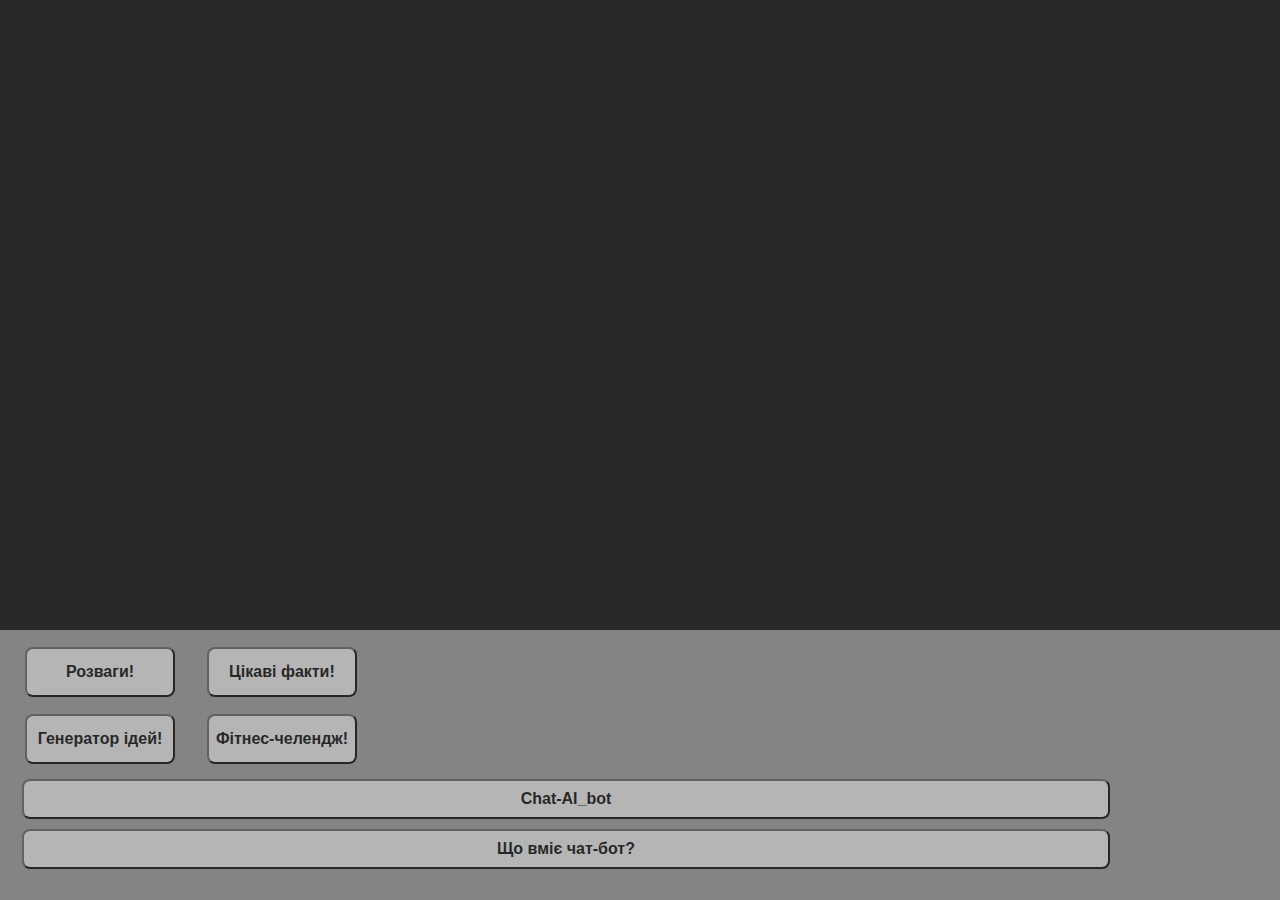
<file: index.html>
<!DOCTYPE html>
<html lang="en">
<head>
  <meta charset="UTF-8">
  <meta http-equiv="X-UA-Compatible" content="IE=Edge">
  <meta name="viewport" content="width=device-width, initial-scale=1">

  <title>AI_bot</title>
  
  <!-- HTML -->
  

  <!-- Custom Styles -->
  <link rel="stylesheet" href="style.css">
</head>

<link rel="icon" type="image/png" href="photo/hacker.png" sizes="32x32">
<body>
  
<div id="container" class="container">
  <p class="p1">Вас вітає AI_bot!</p>
  <div class="message1">
      <p class="p2">AI_bot:<br> "Я стану твоїм найкращим другом...😉"</p>
  </div>
  </div>
<div class="navigation">
  <div class="button1">
    <button class="button" onclick="location.href='Funi/funi.html'">Розваги!</button>
    <button class="button" onclick="location.href='InterestingFact/fact.html'">Цікаві факти!</button>
  </div>
  <div class="button2">
    <button class="button" onclick="location.href='Idia/idia.html'">Генератор ідей!</button>
    <button class="button" onclick="location.href='Fitness/fitness.html'">Фітнес-челендж!</button>
  </div>
        <button class="chat" onclick="location.href='Chat-AI_bot/chat.html'" >Chat-AI_bot</button>
          <button class="button_bot" onclick="bot()" >Що вміє чат-бот?</button>
</div>

</body>
  <script src="main.js"></script>
</html>
</file>
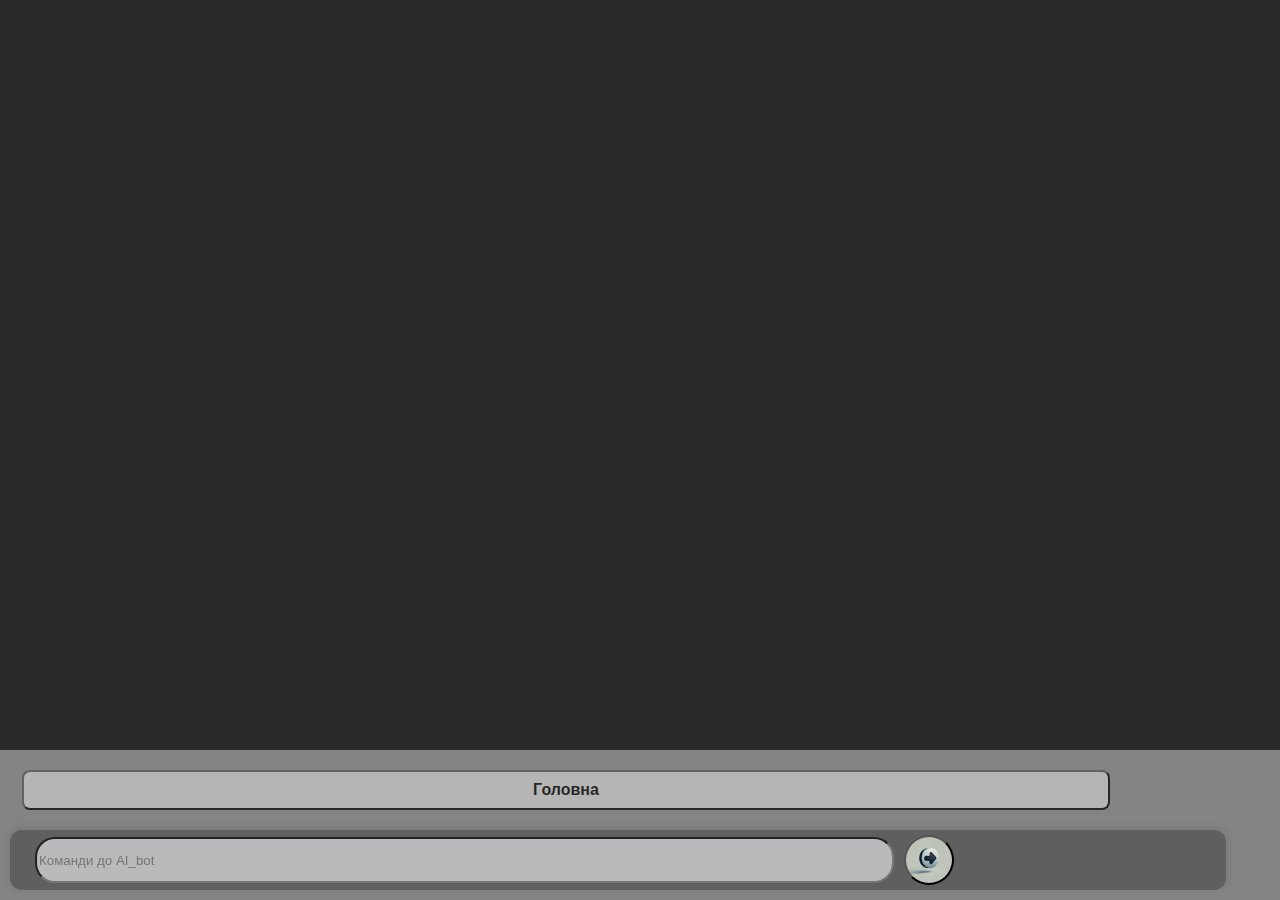
<file: Chat-AI_bot/chat.html>
<!DOCTYPE html>
<html>

<head>
  <meta charset="UTF-8">
  <meta name="viewport" content="width=device-width, initial-scale=1">
  <title>Chat-AI_bot</title>
</head>
<link rel="icon" type="image/png" href="../photo/hacker.png" sizes="32x32">
<link rel="stylesheet" href="chat.css" />
<body>
    <div id="container" class="container">
  <div class="message1">
      <p class="p2">AI_bot:<br>"Чим я можу допомогти?"</p>
  </div>
  
<div class="command">
  <p class="p2">AI_bot:<br>"Не бажаєш переглянути команди?😉"</p>
  <button class="button_command" onclick="command()">Переглянути команди!</button>
</div>
</div>
<div class="navigation" id="navigation">

    <button class="button_home" onclick="location.href='../index.html'" >Головна</button>
</div>

</body>
  <div class="input_global">
    <input type="text" onclick="animation()" class="input" id="input" placeholder="Команди до AI_bot" />
    <button class="button_nav" onclick="global_Check ()"></button>
  </div>
<script src="chat.js"></script>
</html>
</file>
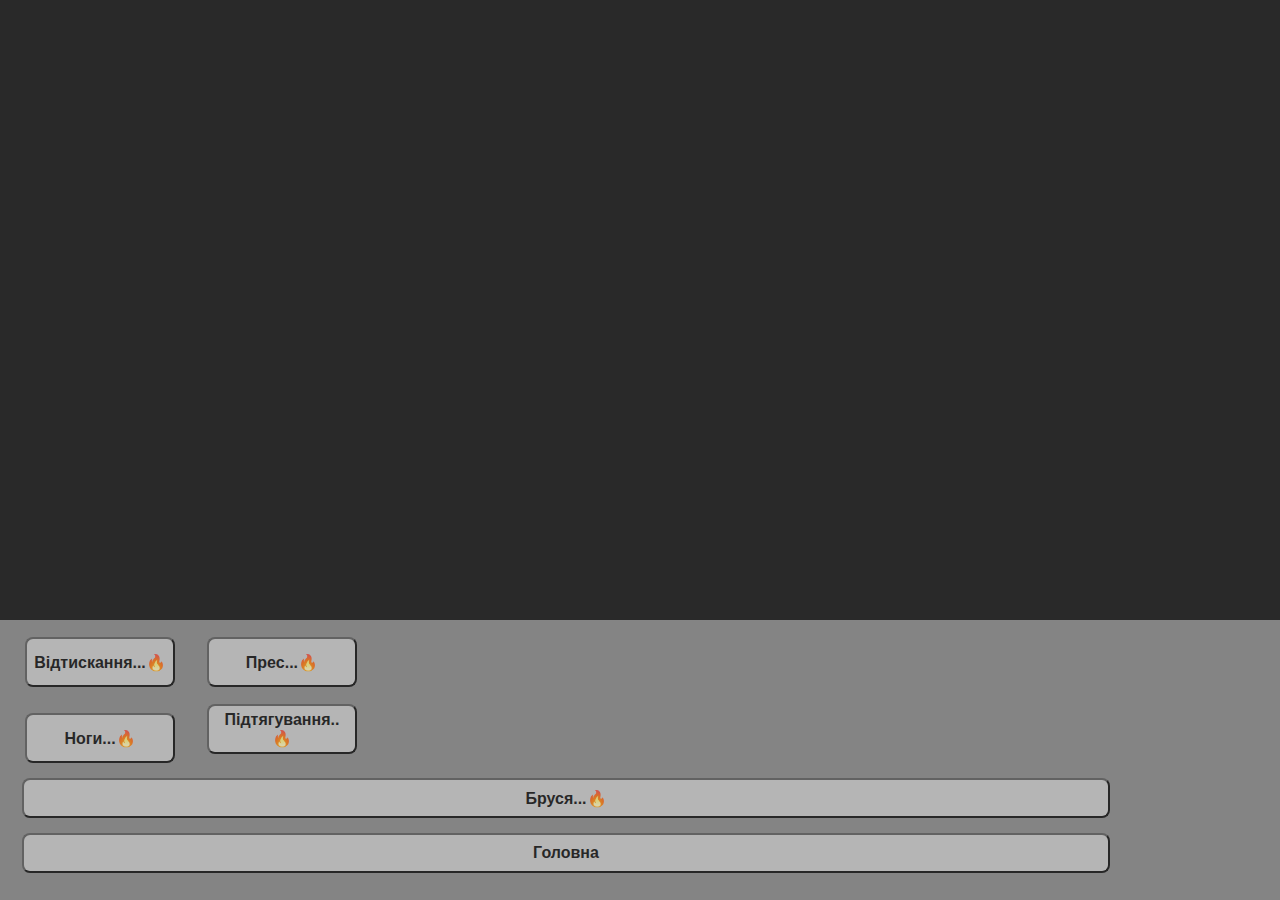
<file: Fitness/fitness.html>
<!DOCTYPE html>
<html>

<head>
  <meta charset="UTF-8">
  <meta name="viewport" content="width=device-width, initial-scale=1">
  <title>fitness</title>
</head>
<link rel="icon" type="image/png" href="../photo/hacker.png" sizes="32x32">

    <link rel="stylesheet" href="fitness.css">
<body>
  <div id="container" class="container">
  <div class="message1">
      <p class="p2">AI_bot:<br> "Тут ти знайдеш безліч челенджів із різних видів спорту, спробуй перевірити свою силу...🔥😉"</p>
  </div>
  </div>
  
  <div class="navigation">
  <div class="button1">
    <button class="button" onclick="gum1()">Відтискання...🔥</button>
    <button class="button" onclick="gum2()">Прес...🔥</button>
  </div>
  <div class="button2">
    <button class="button" onclick="gum3()">Ноги...🔥</button>
    <button class="button" onclick="gum4()">Підтягування..🔥</button>
  </div>
      <button class="button_universal" onclick="gum5()" >Бруся...🔥</button>
    <button class="button_universal" onclick="location.href='../index.html'" >Головна</button>
</div>
</body>
  <script src="fitness.js"></script>
</html>
</file>
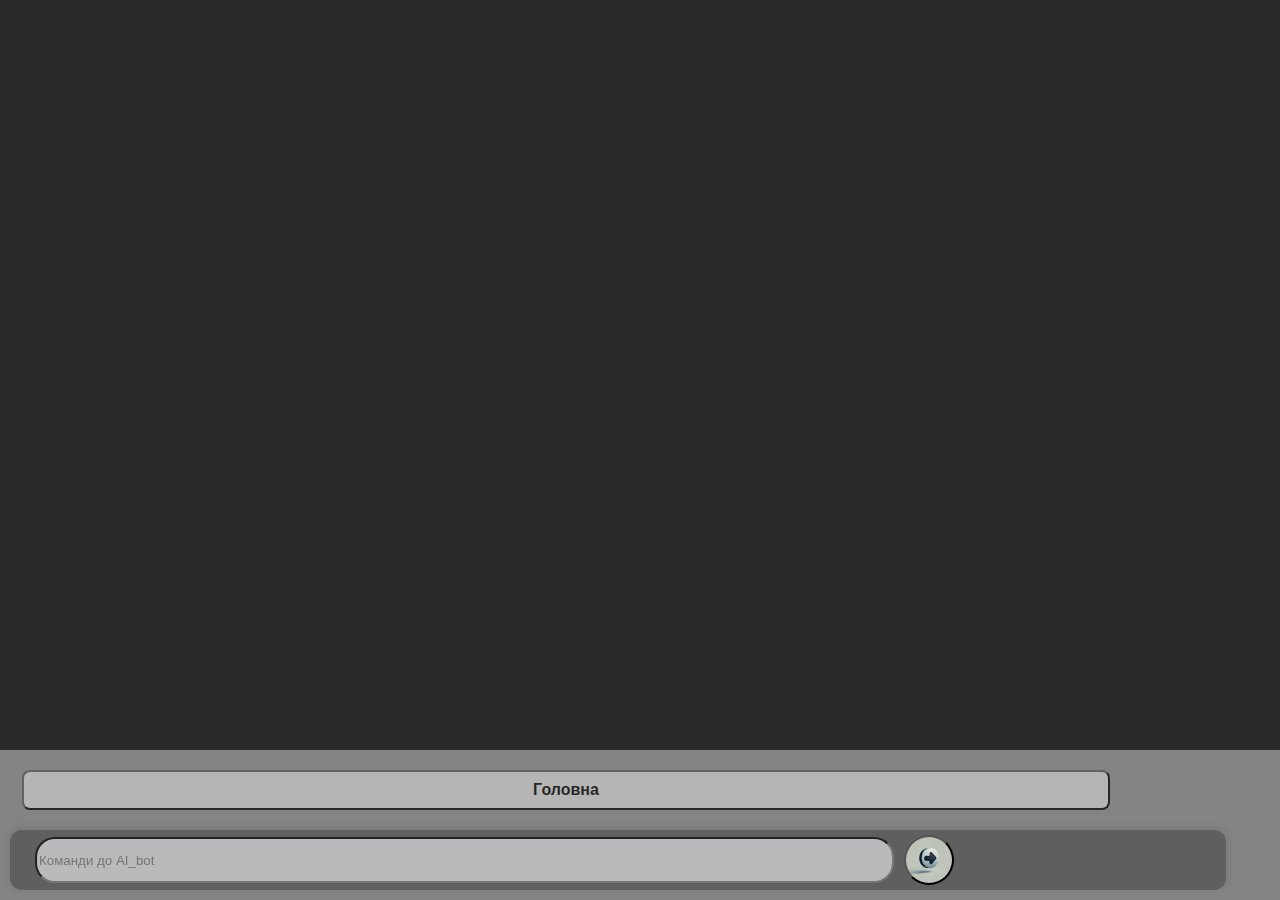
<file: Funi/funi.html>
<!DOCTYPE html>
<html>

<head>
  <meta charset="UTF-8">
  <meta name="viewport" content="width=device-width, initial-scale=1">
  <title>funi</title>
</head>
<link rel="icon" type="image/png" href="../photo/hacker.png" sizes="32x32">

  <link rel="stylesheet" href="funi.css">
<body>
    <div id="container" class="container">
  <div class="message1">
      <p class="p2">AI_bot:<br>Сьогодні я в ролі: 'парку розваг на мінімалках'...😉"</p>
  </div>
  
<div class="command">
  <p class="p2">AI_bot:<br>"Не бажаєш переглянути команди?😉"</p>
  <button class="button_command" onclick="command()">Переглянути команди!</button>
</div>
</div>
<div class="navigation" id="navigation">

    <button class="button_home" onclick="location.href='../index.html'" >Головна</button>
</div>
  <div class="input_global">
    <input type="text" onclick="animation()" class="input" id="input" placeholder="Команди до AI_bot" />
    <button class="button_nav" onclick="global_Check ()"></button>
  </div>
</body>
  <script src="funi.js"></script>
</html>
</file>
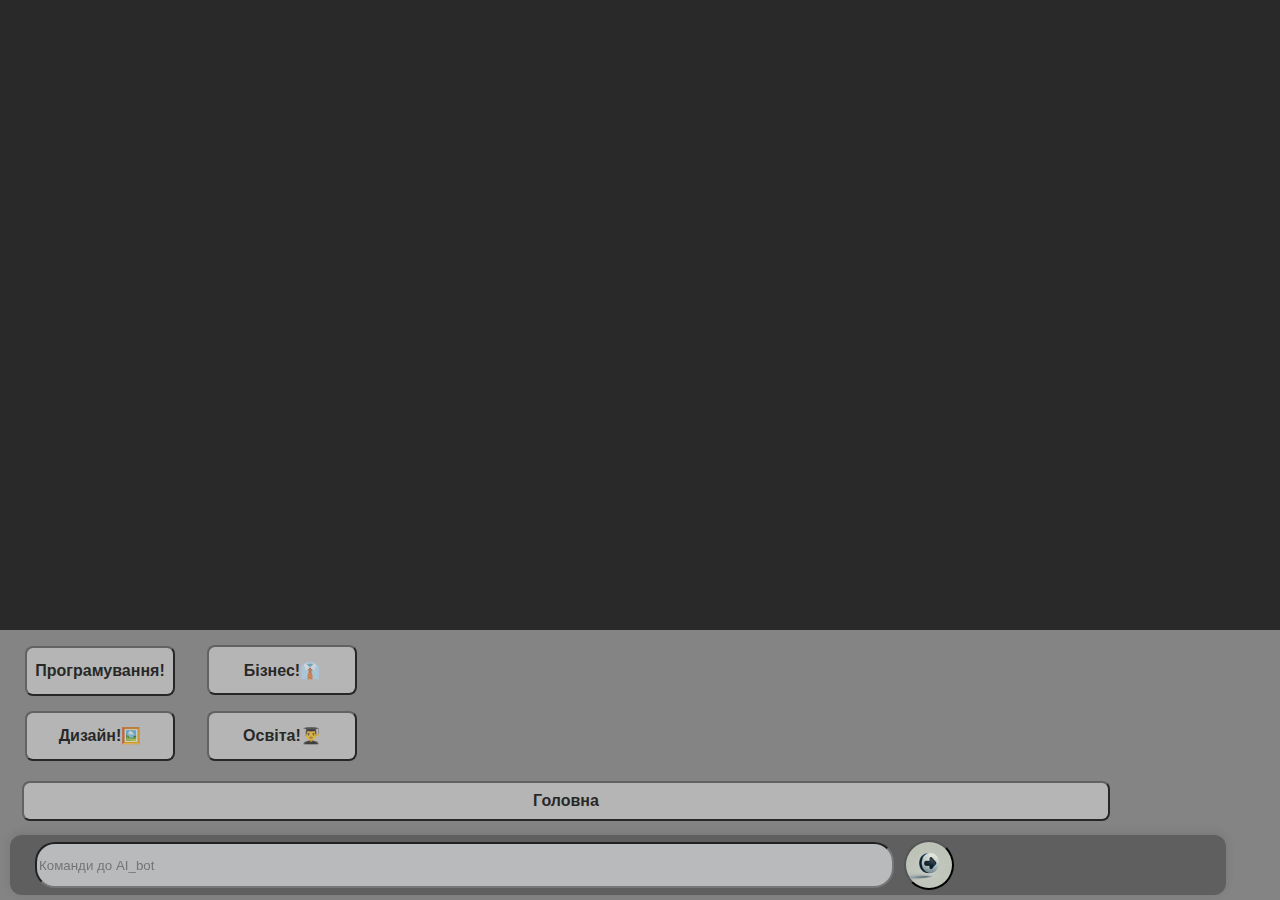
<file: Idia/idia.html>
<!DOCTYPE html>
<html>

<head>
  <meta charset="UTF-8">
  <meta name="viewport" content="width=device-width, initial-scale=1">
  <title>idia</title>
</head>
<link rel="icon" type="image/png" href="../photo/hacker.png" sizes="32x32">

  <link rel="stylesheet" href="idia.css">
<body>
 <div id="container" class="container">
  <div class="message1">
      <p class="p2">AI_bot:<br>"Тут зібрані тільки найкращі ідеї для твоєї справи...😉"</p>
     </div>
     
      <div class="command">
  <p class="p2">AI_bot:<br>"Не бажаєш переглянути команди?😉"</p>
  <button class="button_command" onclick="command()">Переглянути команди!</button>
</div>
</div>
</div>
<div class="navigation" id="navigation">

  <div class="button1">
    <button class="button" onclick="IT()">Програмування!</button>
    <button class="button" onclick="business()">Бізнес!👔</button>
  </div>
  <div class="button2">
    <button class="button" onclick="disain()">Дизайн!🖼️</button>
    <button class="button" onclick="osvita()">Освіта!👨‍🎓</button>
  </div>
    <button class="button_home" onclick="location.href='../index.html'" >Головна</button>

</div>
  <div class="input_global">
    <input type="text" onclick="animation()" class="input" id="input" placeholder="Команди до AI_bot" />
        <button class="button_nav" onclick="global_Check()"></button>
    </div>
</body>
  <script src="idia.js"></script>
</html>
</file>
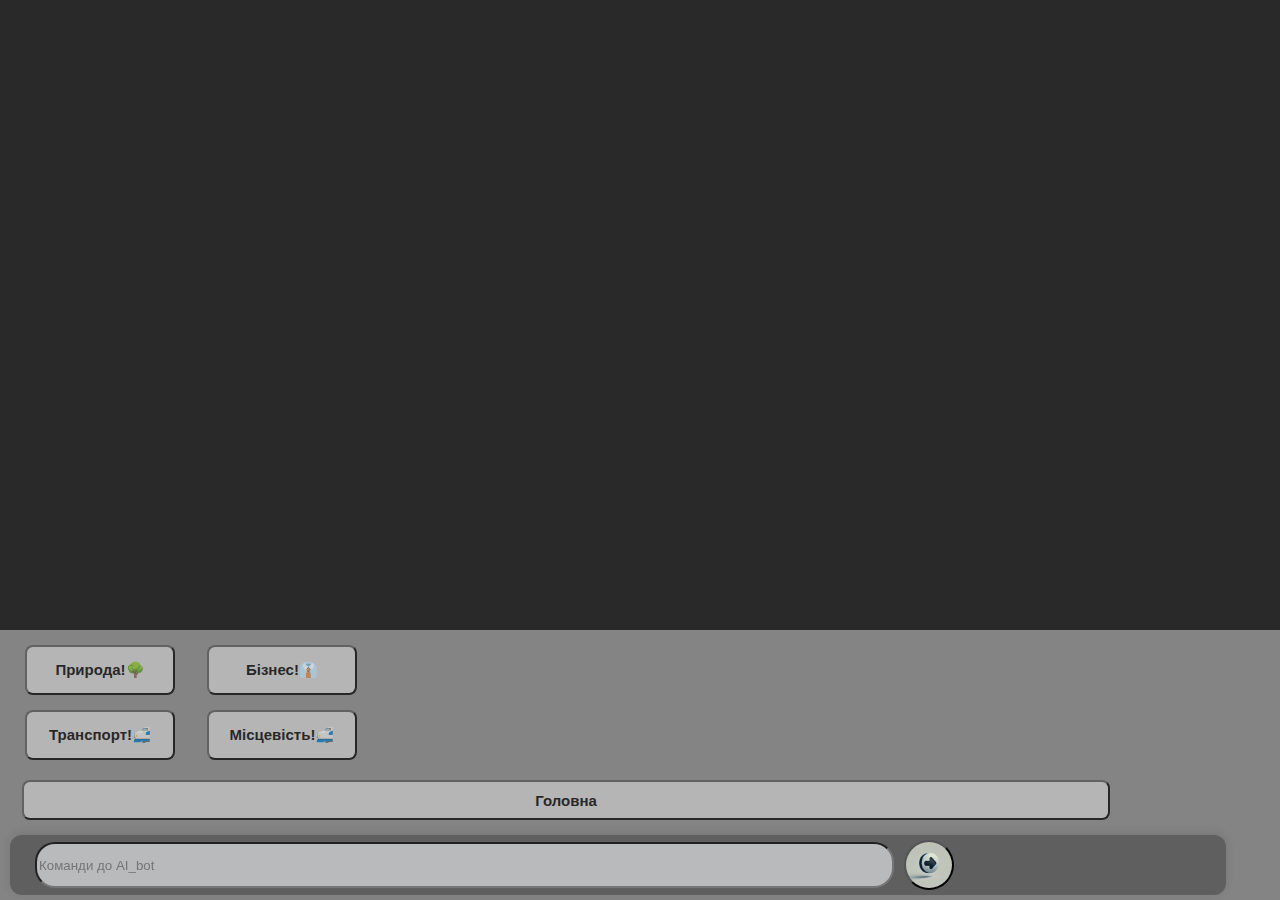
<file: InterestingFact/fact.html>
<!DOCTYPE html>
<html>

<head>
  <meta charset="UTF-8">
  <meta name="viewport" content="width=device-width, initial-scale=1">
  <title>interestingFact</title>
</head>
<link rel="icon" type="image/png" href="../photo/hacker.png" sizes="32x32">

  <link rel="stylesheet" href="fact.css">
<body>
  <div id="container" class="container">
  <div class="message1">
      <p class="p2">AI_bot:<br>"Тут зібрано в районі 3000 фактів...🤯😉"</p>
  </div>
  
<div class="command">
  <p class="p2">AI_bot:<br>"Не бажаєш переглянути команди?😉"</p>
  <button class="button_command" onclick="command()">Переглянути команди!</button>
</div>
</div>

<div class="navigation" id="navigation">


  <div class="button1">
    <button class="button" onclick="forest()">Природа!🌳</button>
    <button class="button" onclick="bisnes()">Бізнес!👔</button>
  </div>
  <div class="button2">
    <button class="button" onclick="transport()">Транспорт!🚅</button>
    <button class="button" onclick="locationFact()">Місцевість!🚅</button>
  </div>
    <button class="button_home" onclick="location.href='../index.html'" >Головна</button>

</div>
  <div class="input_global">
    <input type="text" onclick="animation()" class="input" id="input" placeholder="Команди до AI_bot" />
    <button class="button_nav" onclick="global_Check ()"></button>
   </div>
</body>
  <script src="fact.js"></script>
</html>
</file>
<file: style.css>
body {
    font-size: 25px;
    font-weight: bold;
    font-family: Arial, Helvetica, sans-serif;
    background: #292929;
}
.container{
  word-wrap: break-word;
  overflow-wrap: break-word;
  white-space: normal;
  height: auto;
  padding-bottom: 300px;
  opacity: 0;
  transform: translateY(30px);
  animation: bloxUp 2s ease-out forwards;
}
@keyframes bloxUp{
  to{
    opacity: 1;
    transform: translateY(0);
    ;
  }
}
.p1{
  font-size: 30px;
  font-weight: bold;
  text-align: center;
  color: #D5D4D4;
}
.message1{
  margin: 15px 0px 0px 10px;
  width: 300px;
  height: 60px;
  text-align: justify;
  padding: 10px 5px 20px 5px;
  border-radius:12px;
  background: #6F6F6F
  
  
}
.p2{
  font-size: 20px;
  font-weight: bold;
  text-align: left;
  color: #D5D4D4;
  margin: 0px 0px 0px 7px;
}
.navigation{
  position: fixed;
  bottom:0; 
  left: 0;
  width: 100%;
  height: 270px;
  background: #848484;
}

.button{
  width: 150px;
  height: 50px;
  margin: 17px 0px 0px 25px;
  border-radius: 8px;
  opacity: 70%;
  background: #CBCBCB;
  font-weight: bold;
  font-size: 1rem;
  cursor: pointer;
}
.button_bot{
  width: 85%;
  height: 40px;
  margin: 10px 0px 0px 22px;
  border-radius:8px;
  opacity: 70%;
  background: #CBCBCB;
  font-weight: bold;
  font-size: 1rem;
  cursor: pointer;
  
}
.chat{
  width: 85%;
  height: 40px;
  margin: 15px 0px 0px 22px;
  border-radius:8px;
  opacity: 70%;
  background: #CBCBCB;
  font-weight: bold;
font-size: 1rem;
cursor: pointer;
}
</file>
<file: Chat-AI_bot/chat.css>
body {
    font-size: 25px;
    font-weight: bold;
    font-family: Arial, Helvetica, sans-serif;
    background: #292929;
    padding-bottom: 30px;
}
.container{
  word-wrap: break-word;
  overflow-wrap: break-word;
  white-space: normal;
  height: auto;
  padding-bottom: 280px;
  opacity: 0;
transform: translateY(30px);
animation: bloxUp 2s ease-out forwards;
}
@keyframes bloxUp{
  to{
    opacity: 1;
    transform: translateY(0);
    ;
  }
}
.p1{
  font-size: 30px;
  font-weight: bold;
  text-align: center;
  color: #D5D4D4;
}
.message1{
  margin: 15px 0px 0px 10px;
  width: 300px;
  height: 50px;
  padding: 10px 0px 10px 0px;
  border-radius:12px;
  background: #6F6F6F
  
  
}
.p2{
  font-size: 20px;
  font-weight: bold;
  text-align: left;
  color: #D5D4D4;
  margin: 0px 0px 0px 7px;
}
.navigation{
  position: fixed;
  bottom: 0;
  left: 0;
  width: 100%;
  height: 150px;
  background: #848484;
  transition: opacity 2s ease, transform 2s ease;
 opacity: 1;
}
.navi{
  opacity: 0;
  transform: scale(0.9);
  pointer-events: none;
}
.navi2{
  opacity: 1;
  transform: scale(1);
  transition: opacity 2s ease, transform 2s ease;
}

.button_home{
  width: 85%;
  height: 40px;
  margin: 20px 0px 0px 22px;
  border-radius:8px;
  opacity: 70%;
  background: #CBCBCB;
  font-size: 1rem;
  font-weight: bold;
  cursor: pointer;
}
.input_global{
  display: flex;
  align-items: center;
  gap: 10px;
  width: 95%;
  position: fixed;
  border-radius: 12px;
  bottom:10px;
  padding-top: 5px;
  padding-bottom: 5px;
  left:10px;
  box-shadow: 0 -2px  10px rgba(0, 0, 0, 0.1);
  background: #5F5F5F;
}

.input{
  width: 70%;
  height: 40px;
  margin: 0px 0px 0px 25px;
  border-radius: 20px;
  background: #B9BABC;
  cursor: pointer;
  transition: background 0.5s ease;
}

.input:hover{
  background: #FFFFFF;
}
.button_nav{
  width: 50px;
  height: 50px;
  border-radius: 100%;
  background: url("../photo/photo1.jpg");
  background-size: cover; 
background-position: center;
background-repeat: no-repeat;
cursor: pointer;
}
.command{
  margin: 15px 0px 0px 10px;
  width: 300px;
  height: 100px;
  padding: 10px 0px 20px 0px;
  border-radius:12px;
  background: #6F6F6F
}
.button_command{
  width: 280px;
  height: 30px;
  margin: 10px 0px 0px 10px;
  border-radius: 10px;
  border: none;
  font-weight: bold;
  font-size: 16px;
  color: #313131;
  background: #8B8B8B;
  transition: background 0.5s ease;
  cursor: pointer;
}
.button_command:hover{
  background: #FFFFFF;
}

.h1_js{
  font-size: 20px;
  text-align: center;
}
.button_js{
  width: 130px;
  height: 40px;
  margin: 0px 0px 0px 10px;
  border-radius: 8px;
  font-weight: bold;
  font-size: 17px;
  background: #A9A9A9;
  cursor: pointer;
  border: none;
  transition: background 0.5s ease;
}
.button_js:hover{
  background: #FFFFFF;
}
.button_js_START{
  width: 290px;
  height: 40px;
  margin: 0px 0px 0px 5px;
  border-radius: 8px;
  font-weight: bold;
  font-size: 17px;
  background: #A9A9A9;
  cursor: pointer;
  border: none;
  transition: background 0.5s ease;
}
.button_js_START:hover{
  background: #FFFFFF;
}
.button_js_again{
  width: 290px;
  height: 30px;
  margin: 0px 0px 0px 5px;
  border-radius: 8px;
  font-weight: bold;
  font-size: 17px;
  background: #A9A9A9;
  cursor: pointer;
  border: none;
  margin-top: 10px;
  transition: background 0.5s ease;
}
.button_js_again:hover{
  background: #FFFFFF;
}
</file>
<file: Fitness/fitness.css>
body {
    font-size: 25px;
    font-weight: bold;
    font-family: Arial, Helvetica, sans-serif;
    background: #292929;
    padding-bottom: 30px;
}
.container{
  word-wrap: break-word;
  overflow-wrap: break-word;
  white-space: normal;
  height: auto;
  padding-bottom: 280px;
  opacity: 0;
transform: translateY(30px);
animation: bloxUp 2s ease-out forwards;
  
} 
@keyframes bloxUp{
  to{
    opacity: 1;
    transform: translateY(0);
    ;
  }
}

.message1{
  margin: 15px 0px 0px 10px;
  width: 300px;
  height: 103px;
  padding:10px 0px 20px 0px;
  border-radius:12px;
  background: #6F6F6F;
  text-align: justify;
  
}
.p2{
  font-size: 20px;
  font-weight: bold;
  text-align: left;
  color: #D5D4D4;
  margin: 0px 0px 0px 7px;
}
.navigation{
  position: fixed;
  bottom:0;
  left: 0;
  width: 100%;
  height: 280px;
  background: #848484;
 
  
}

.button{
  width: 150px;
  height: 50px;
  margin: 17px 0px 0px 25px;
  border-radius: 8px;
  opacity: 70%;
  background: #CBCBCB;
font-weight: bold;
  font-size: 1rem;
  cursor: pointer;
}


.button_universal{
  width: 85%;
  height: 40px;
  margin: 15px 0px 0px 22px;
  border-radius:8px;
  opacity: 70%;
  background: #CBCBCB;
  font-weight: bold;
font-size: 1rem;
cursor: pointer;
}
</file>
<file: Funi/funi.css>
body {
    font-size: 25px;
    font-weight: bold;
    font-family: Arial, Helvetica, sans-serif;
    background: #292929;
    padding-bottom: 30px;
}
.container{
  word-wrap: break-word;
  overflow-wrap: break-word;
  white-space: normal;
  height: auto;
  padding-bottom: 280px;
  opacity: 0;
transform: translateY(30px);
animation: bloxUp 2s ease-out forwards;
}
@keyframes bloxUp{
  to{
    opacity: 1;
    transform: translateY(0);
    ;
  }
}
.p1{
  font-size: 30px;
  font-weight: bold;
  text-align: center;
  color: #D5D4D4;
}
.message1{
  margin: 15px 0px 0px 10px;
  width: 300px;
  height: 70px;
  padding: 10px 0px 10px 0px;
  border-radius:12px;
  background: #6F6F6F
  
  
}
.p2{
  font-size: 20px;
  font-weight: bold;
  text-align: left;
  color: #D5D4D4;
  margin: 0px 0px 0px 7px;
}
.navigation{
  position: fixed;
  bottom: 0;
  left: 0;
  width: 100%;
  height: 150px;
  background: #848484;
  transition: opacity 2s ease, transform 2s ease;
 opacity: 1;
}
.navi{
  opacity: 0;
  transform: scale(0.9);
  pointer-events: none;
}
.navi2{
  opacity: 1;
  transform: scale(1);
  transition: opacity 2s ease, transform 2s ease;
}

.button_home{
  width: 85%;
  height: 40px;
  margin: 20px 0px 0px 22px;
  border-radius:8px;
  opacity: 70%;
  background: #CBCBCB;
  font-size: 1rem;
  font-weight: bold;
  cursor: pointer;
}
.input_global{
  display: flex;
  align-items: center;
  gap: 10px;
  width: 95%;
  position: fixed;
  border-radius: 12px;
  bottom: 10px;
  padding-top: 5px;
  padding-bottom: 5px;
  left: 10px;
  box-shadow: 0 -2px  10px rgba(0, 0, 0, 0.1);
  background: #5F5F5F;
}

.input{
  width: 70%;
  height: 40px;
  margin: 0px 0px 0px 25px;
  border-radius: 20px;
  background: #B9BABC;
  cursor: pointer;
  transition: background 0.5s ease;
}
.input:hover{
  background: #FFFFFF;
}
.button_nav{
  width: 50px;
  height: 50px;
  border-radius: 100%;
  background: url("../photo/photo1.jpg");
  background-size: cover; 
background-position: center;
background-repeat: no-repeat;
cursor: pointer;
}
.command{
  margin: 15px 0px 0px 10px;
  width: 300px;
  height: 100px;
  padding: 10px 0px 20px 0px;
  border-radius:12px;
  background: #6F6F6F
}
.button_command{
  width: 280px;
  height: 30px;
  margin: 10px 0px 0px 10px;
  border-radius: 10px;
  border: none;
  font-weight: bold;
  font-size: 16px;
  color: #313131;
  background: #8B8B8B;
  cursor: pointer;
  transition: background 0.5s ease;
}
.button_command:hover{
  background: #FFFFFF;
}
.h1_js{
  font-size: 1.5rem;
  font-weight: bold;
  text-align: center;
  
}
.button_js{
  width: 70px;
  height: 50px;
  border-radius: 8px;
  margin: 5px 0px 0px 23px;
  background: #B6B6B6;
  color: #4E4E4E;
  font-weight: bold;
  font-style: 20px;
  cursor: pointer;
  transition: background 0.5s ease;
}
.button_js:hover{
  background: #FFFFFF;
}
.button_again_js{
  width: 290px;
  height: 30px;
  margin: 0px 0px 0px 5px;
  border-radius: 8px;
  font-weight: bold;
  font-size: 17px;
  background: #A9A9A9;
  cursor: pointer;
  border: none;
  margin-top: 10px;
  transition: background 0.5s ease;
}
.button_again_js:hover{
  background: #FFFFFF;
}
</file>
<file: Idia/idia.css>
body {
    font-size: 25px;
    font-weight: bold;
    font-family: Arial, Helvetica, sans-serif;
    background: #292929;
    padding-bottom: 30px;
}
.container{
  word-wrap: break-word;
  overflow-wrap: break-word;
  white-space: normal;
  height: auto;
  padding-bottom: 280px;
  opacity: 0;
  transform: translateY(30px);
  animation: bloxUp 2s ease-out forwards;
}
@keyframes bloxUp{
  to{
    opacity: 1;
    transform: translateY(0);
    ;
  }
}

.message1{
  margin: 15px 0px 0px 10px;
  width: 300px;
  height: 80px;
  padding: 10px 5px 10px 5px;
  border-radius:12px;
  background: #6F6F6F
  
  
}
.p2{
  font-size: 20px;
  font-weight: bold;
  text-align: left;
  color: #D5D4D4;
  margin: 0px 0px 0px 7px;
}
.navigation{
  position: fixed;
  bottom: 0;
  left: 0;
  width: 100%;
  height: 270px;
  background: #848484;
  transition: opacity 2s ease, transform 2s ease;
 opacity: 1;
  
}
.navi{
  opacity: 0;
  transform: scale(0.9);
  pointer-events: none;
}
.navi2{
  opacity: 1;
  transform: scale(1);
  transition: opacity 2s ease, transform 2s ease;
}

.button{
  width: 150px;
  height: 50px;
  margin: 15px 0px 0px 25px;
  border-radius: 8px;
  opacity: 70%;
  background: #CBCBCB;
  font-weight: bold;
font-size: 1rem;
cursor: pointer;
}
.button_home{
  width: 85%;
  height: 40px;
  margin: 20px 0px 0px 22px;
  border-radius:8px;
  opacity: 70%;
  background: #CBCBCB;
  font-weight: bold;
  font-size: 1rem;
  cursor: pointer;
}

.input_global{
  display: flex;
  align-items: center;
  gap: 10px;
  width: 95%;
  position: fixed;
  border-radius: 12px;
  bottom: 5px;
  padding-top: 5px;
  padding-bottom: 5px;
  left: 10px;
  box-shadow: 0 -2px  10px rgba(0, 0, 0, 0.1);
  background: #5F5F5F;
}

.input{
  width: 70%;
  height: 40px;
  margin: 0px 0px 0px 25px;
  border-radius: 20px;
  background: #B9BABC;
  cursor: pointer;
  transition: background 0.5s ease;
}
.input:hover{
  background: #FFFFFF;
}
.button_nav{
  width: 50px;
  height: 50px;
  border-radius: 100%;
  background: url("../photo/photo1.jpg");
  background-size: cover; 
background-position: center;
background-repeat: no-repeat;
cursor: pointer;
}
.command{
  margin: 15px 0px 0px 10px;
  width: 300px;
  height: 100px;
  padding:10px;
  padding-bottom: 20px;
  border-radius:12px;
  background: #6F6F6F
}
.button_command{
  width: 280px;
  height: 30px;
  margin: 10px 0px 0px 10px;
  border-radius: 10px;
  border: none;
  font-weight: bold;
  font-size: 16px;
  color: #313131;
  background: #8B8B8B;
  cursor: pointer;
  transition: background 0.5s ease;
}
.button_command:hover{
  background: #FFFFFF;
}
</file>
<file: InterestingFact/fact.css>
body {
    font-size: 25px;
    transition: font-size 0.3s ease; 
    font-weight: bold;
    font-family: Arial, Helvetica, sans-serif;
    background: #292929;
    padding-bottom: 30px;
}
.container{
  word-wrap: break-word;
  overflow-wrap: break-word;
  white-space: normal;
  height: auto;
  padding-bottom: 280px;
  opacity: 0;
transform: translateY(30px);
animation: bloxUp 2s ease-out forwards;
}
@keyframes bloxUp{
  to{
    opacity: 1;
    transform: translateY(0);
    ;
  }
}
.message1{
  margin: 15px 0px 0px 10px;
  width: 300px;
  height: 60px;
  padding: 10px 0px 20px 0px;
  border-radius:12px;
  background: #6F6F6F;
  text-align: justify;
  
}
.p2{
  font-size: 20px;
  font-weight: bold;
  text-align: left;
  color: #D5D4D4;
  margin: 0px 0px 0px 7px;
}
.navigation{
 position: fixed;
  bottom: 0;
  left: 0;
  width: 100%;
  height: 270px;
  background: #848484;
 transition: opacity 2s ease, transform 2s ease;
 opacity: 1;
} 
.navi{
  opacity: 0;
  transform: scale(0.9);
  pointer-events: none;
}
.navi2{
  opacity: 1;
  transform: scale(1);
  transition: opacity 2s ease, transform 2s ease;
}


.button{
  width: 150px;
  height: 50px;
  margin: 15px 0px 0px 25px;
  border-radius: 8px;
  opacity: 70%;
  background: #CBCBCB;
  font-weight: bold; 
  font-size: 15px;
  cursor: pointer;
}

.button_home{
  width: 85%;
  height: 40px;
  margin: 20px 0px 0px 22px;
  border-radius:8px;
  opacity: 70%;
  background: #CBCBCB;
  font-weight: bold;
  font-size: 15px;
  cursor: pointer;
  
}
.input_global{
  display: flex;
  align-items: center;
  gap: 10px;
  width: 95%;
  position: fixed;
  border-radius: 12px;
  bottom: 5px;
  padding-top: 5px;
  padding-bottom: 5px;
  left: 10px;
  box-shadow: 0 -2px  10px rgba(0, 0, 0, 0.1);
  background: #5F5F5F;
 
}


.input{
  width: 70%;
  height: 40px;
  margin: 0px 0px 0px 25px;
  border-radius: 20px;
  background: #B9BABC;
  cursor: pointer;
  transition: background 0.5s ease;
}
.input:hover{
  background: #FFFFFF;
}
.button_nav{
  width: 50px;
  height: 50px;
  border-radius: 100%;
  background: url("../photo/photo1.jpg");
  background-size: cover; 
background-position: center;
background-repeat: no-repeat;
  cursor: pointer;
}
.command{
  margin: 15px 0px 0px 10px;
  width: 300px;
  height: 100px;
  padding: 10px 0px 20px 0px;
  border-radius:12px;
  background: #6F6F6F
}
.button_command{
  width: 280px;
  height: 30px;
  margin: 10px 0px 0px 10px;
  border-radius: 10px;
  border: none;
  font-weight: bold;
  font-size: 16px;
  color: #313131;
  background: #8B8B8B;
  cursor: pointer;
  transition: background 0.5s ease;
}
.button_command:hover{
  background: #FFFFFF;
}
</file>
